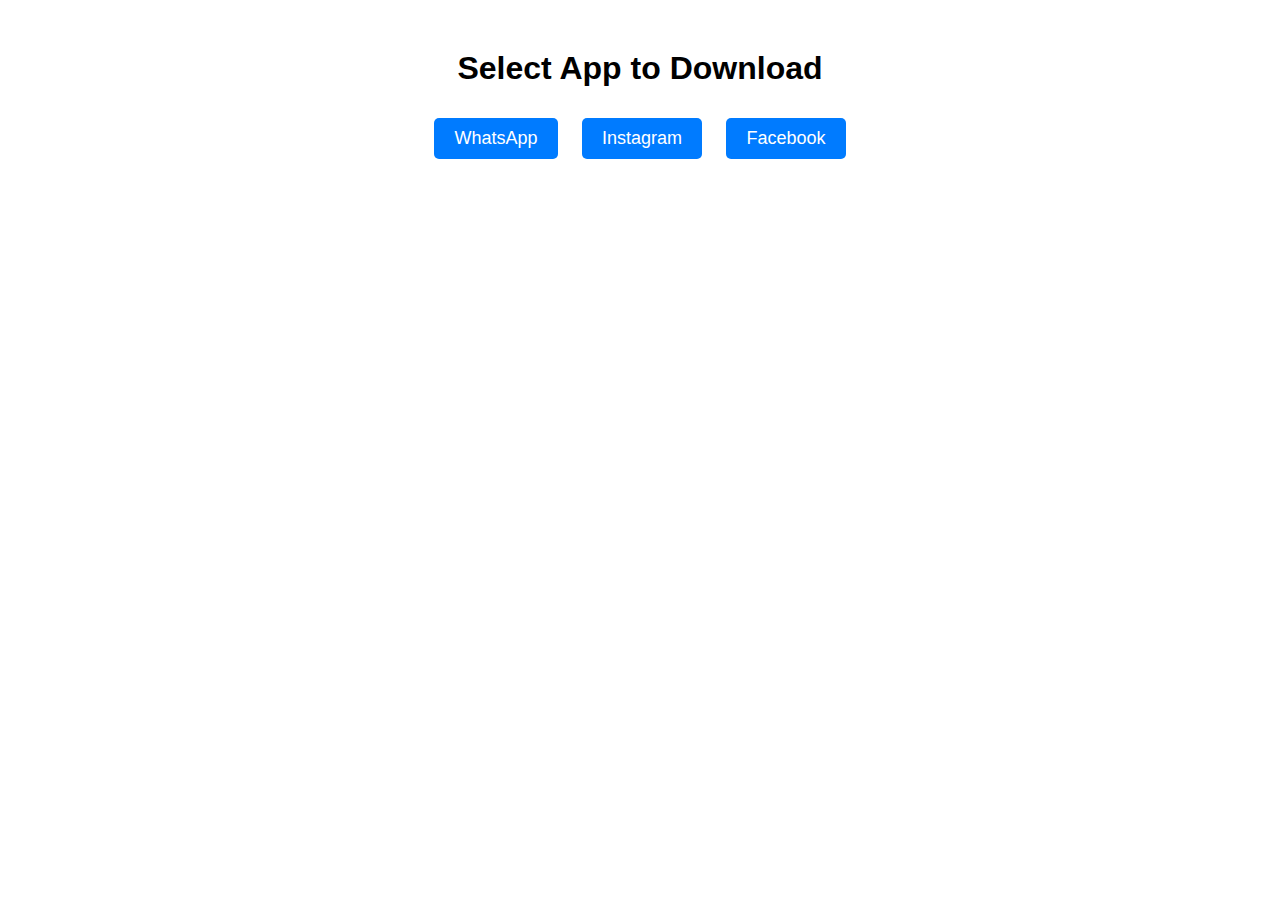
<file: demo.html>
<!DOCTYPE html>
<html lang="en">
<head>
<meta charset="UTF-8">
<meta name="viewport" content="width=device-width, initial-scale=1.0">
<title>App Downloader</title>
<style>
    body {
        font-family: Arial, sans-serif;
        margin: 0;
        padding: 0;
    }
    .container {
        max-width: 600px;
        margin: 50px auto;
        text-align: center;
    }
    .button {
        display: inline-block;
        padding: 10px 20px;
        margin: 10px;
        font-size: 18px;
        cursor: pointer;
        background-color: #007bff;
        color: #fff;
        border: none;
        border-radius: 5px;
        text-decoration: none;
    }
    .download-page {
        display: none;
    }
    #whatsapp-page, #instagram-page, #facebook-page {
        display: none;
    }
    #playstore-btn, #appstore-btn {
        margin-top: 20px;
    }
</style>
</head>
<body>

<div class="container">
    <div id="main-page">
        <h1>Select App to Download</h1>
        <button class="button" onclick="showDownloadPage('whatsapp')">WhatsApp</button>
        <button class="button" onclick="showDownloadPage('instagram')">Instagram</button>
        <button class="button" onclick="showDownloadPage('facebook')">Facebook</button>
    </div>
    
    <div id="whatsapp-page" class="download-page">
        <h2>WhatsApp</h2>
        <p>Download WhatsApp from:</p>
        <button id="playstore-btn" class="button">Google Play Store</button>
        <button id="appstore-btn" class="button">Apple App Store</button>
    </div>
    
    <div id="instagram-page" class="download-page">
        <h2>Instagram</h2>
        <p>Download Instagram from:</p>
        <button id="playstore-btn" class="button">Google Play Store</button>
        <button id="appstore-btn" class="button">Apple App Store</button>
    </div>
    
    <div id="facebook-page" class="download-page">
        <h2>Facebook</h2>
        <p>Download Facebook from:</p>
        <button id="playstore-btn" class="button">Google Play Store</button>
        <button id="appstore-btn" class="button">Apple App Store</button>
    </div>
</div>

<script>
    function showDownloadPage(app) {
        document.getElementById('main-page').style.display = 'none';
        document.getElementById(app + '-page').style.display = 'block';
    }
</script>

</body>
</html>
</file>
